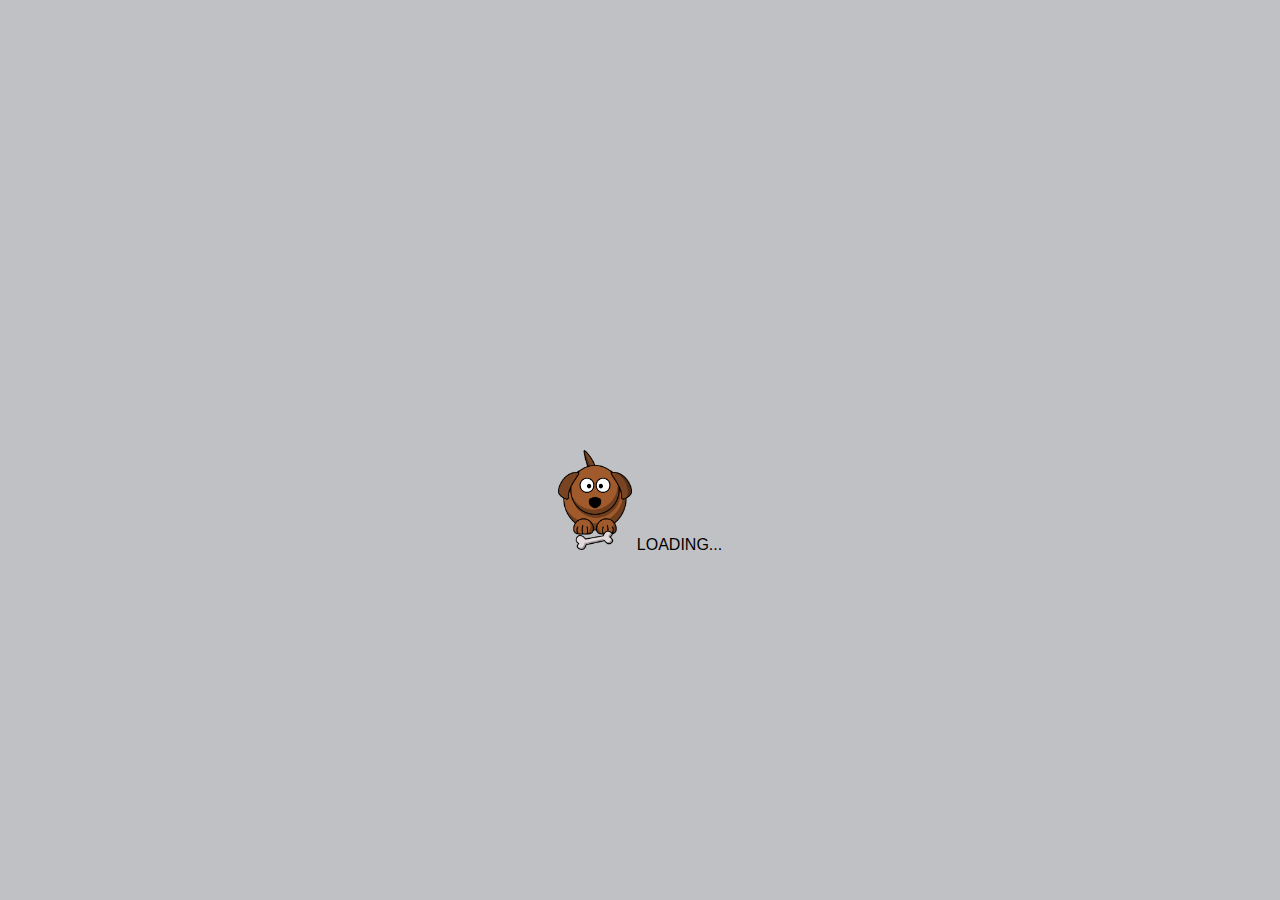
<file: portfolio.html>
<!DOCTYPE html>
<html lang="en">
    <head>
        <meta charset="UTF-8">
        <meta name="viewport" content="width=device-width, initial-scale=1.0">
        <meta http-equiv="X-UA-Compatible" content="ie=edge">
        <title>Maggie Reilly</title>
        <link rel="stylesheet"
            href="https://use.fontawesome.com/releases/v5.4.1/css/all.css"
            integrity="sha384-5sAR7xN1Nv6T6+dT2mhtzEpVJvfS3NScPQTrOxhwjIuvcA67KV2R5Jz6kr4abQsz"
            crossorigin="anonymous">
        <link rel="stylesheet" type="text/css" href="./style.css">
        <link rel="stylesheet" type="text/css" href="./css/Nav.css">
        <link rel="stylesheet" type="text/css" href="./css/AboutMe.css">
        <link rel="stylesheet" type="text/css" href="Home.css">
        <link rel="stylesheet" type="text/css" href="./css/techSkills.css">
        <link rel="stylesheet" type="text/css" href="./css/Projects.css">
        <link rel="stylesheet" type="text/css" href="./css/Contact.css">
        <link rel="stylesheet" type="text/css" href="./css/Modal.css">


    </head>
    <body>
       <div class='loader'><img id='dog-loading' src='images/dog1.png'> LOADING...</div>
        <div id="load" class="animate-bottom">
            <header class='home'>
                <h1>Maggie Reilly</h1>
                <span id="occupation">Web Developer</span>
                <i id='dog' class="fas fa-dog"></i>
            </header>

            <main>
                <section id="aboutMe">
                    <img id="image" src="images/lake1.gif">
                    <div class="about">
                        <h2>About the web developer</h2>
                        <p>Detail-oriented programmer with a varied IT
                            background including business
                            analysis and digital marketing, eager to bring
                            emerging software
                            development skills and diverse experience to an
                            agile, client-focused
                            team. Learn more about my <span
                                id="#modal-trigger"
                                class="live">background</span>.</p>
                    </div>
                </section>
                <div class="bg" id="techInventory">
                    <section class="skills">
                        <div>
                            <h3>Tech Skills</h3>

                            <div id="slider">
                                <div id="slider-frame">

                                    <div id="slider-prev"><i class="fas
                                            fa-arrow-circle-left"></i></div>
                                    <div id="slider-next"><i class="fas
                                            fa-arrow-circle-right"></i></div>
                                    <div id="slider-images">
                                        <div data-src="images/Csharp.png">C#</div>
                                        <div data-src="images/NET.png">.NET
                                            Framwork</div>
                                        <div data-src="images/HTML5.png">HTML</div>
                                        <div data-src="images/CSS3.png">CSS</div>
                                        <div data-src="images/vs.png">Visual
                                            Studio</div>
                                        <div data-src="images/mvc.png">Model
                                            View Controller</div>
                                        <div data-src="images/OOP.png">Object
                                            Oriented Programming</div>
                                        <div data-src="images/TDD.png">Test
                                            Driven Development</div>
                                        <div data-src="images/JS.jpg">JavaScript</div>
                                        <div data-src="images/AJAX.png">AJAX</div>
                                        <div data-src="images/API.png">API</div>
                                    </div>
                                </div>
                                <div id="slider-caption"> The caption.</div>
                            </div>
                        </div>
                    </section>

                    <section id="projects">
                        <h2>Projects</h2>
                        <div class="cards" id="projectCards">
                            <article id="card">
                                <h3>Personal Portfolio</h3>
                                <div class="gitLink">
                                    <a
                                        href="https://github.com/mreilly29/mreilly29.github.io">
                                        <img src="images/vpShelter.PNG">
                                        <div class="overlay">
                                            <div class="text">Click to see
                                                on
                                                GitHub</div>
                                        </div>
                                    </a>
                                </div>
                                <button>Show Details</button>

                                <p>Created a portfolio site that highlights
                                    Maggie's tech skills.</p>
                                <p> _____________________________</p>

                                <p class="expandSkills">SKILLS/TECH:</p>
                                <ul>
                                    <li>HTML / CSS</li>
                                    <li>JavaScript</li>
                                    <li>Flexbox / Grid</li>
                                    <li>Responsive</li>
                                    <li>Mobile-First Design</li>
                                </ul>
                            </article>
                            <article id="card">
                                <h3>Corgi Types Site</h3>
                                <div class="gitLink">
                                    <a
                                        href="https://github.com/mreilly29/ReviewsSiteApi">
                                        <img src="images/CorgiSite.PNG">
                                        <div class="overlay">
                                            <div class="text">Click to see
                                                on
                                                GitHub</div>
                                        </div>
                                    </a>
                                </div>

                                <button>Show Details</button>
                                <p> Review site about Corgis in costumes.
                                    Created using an ASP.NET Core web
                                    application.</p>
                                <p> _____________________________</p>

                                <p class="expandSkills">SKILLS/TECH:</p>
                                <ul>
                                    <li>C#</li>
                                    <li>MVC / APIs</li>
                                    <li>JavaScript</li>
                                    <li>AJAX / REST</li>
                                    <li>HTML / CSS</li>
                                    <li>Test Driven Design</li>
                                </ul>
                            </article>
                            <article id="card">
                                <h3>Home Improvement Tracker</h3>
                                <div class="gitLink">
                                    <a
                                        href="https://github.com/mreilly29/Home-Improvement-Project">
                                        <img src="images/bank.PNG">
                                        <div class="overlay">
                                            <div class="text">Click to see
                                                on
                                                GitHub</div>
                                        </div>
                                    </a>
                                </div>
                                <button>Show Details</button>
                                <p>Capstone group project. Built an ASP.NET
                                    Core
                                    web application to track and organize
                                    home
                                    improvement projects.</p>
                                <p> _____________________________</p>
                                <p class="expandSkills">SKILLS/TECH:</p>
                                <ul>
                                    <li>C#</li>
                                    <li>MVC / API</li>
                                    <li>JavaScript</li>
                                    <li>AJAX / REST</li>
                                    <li>HTML / CSS</li>
                                    <li>Agile Methodology</li>
                                    <li>Test Driven Design</li>

                                </ul>
                            </article>
                        </div>
                    </section>
                </div>


                <section id="contactMe">
                    <h3>Contact Info</h3>
                    <div>
                        <ul>
                            <li><a
                                    href="https://www.linkedin.com/in/maggie-reilly-6455ab126/"><i
                                        class="fab fa-linkedin"> LinkedIn</i></a></li>
                            <li><a href="https://github.com/mreilly29"><i
                                        class="fab fa-github"> GitHub</i></a></li>
                            <li><i class="far fa-envelope">
                                    mfreilly29@gmail.com</i></li>
                            <li><i class="fas fa-mobile-alt"> (440) 725-2756</i></li>
                        </ul>
                    </div>
                </section>
            </main>
            <nav>
                <a href="#">Home</a>
                <a href="#aboutMe">About Me</a>
                <a href="#techInventory">My Skills</a>
                <a href="#projects">Projects</a>
                <a href="#contactMe">Contact Me</a>
            </nav>

            <footer>
                <p>Copyright © 2018 Maggie Reilly</p>
            </footer>
            <div id="backdrop">
                <div id="modal">
                    <button class="text-button">Close</button>
                    <h4>My background</h4>

                    <div id="modal-content">
                        <p>
                            <i class="fas fa-briefcase"></i> Associate Web Software Engineer at Dealer Tire in Cleveland, OH. 
                            <span>(January 2020 - March 2020)</span>
                        </p>
                            <p>
                                    <i class="fas fa-briefcase"></i> Associate  Front-End Web Developer at Dealer Tire in Cleveland, OH. 
                                    <span>(January 2019 - Decemeber 2019)</span>
                                </p>
                        <p>
                            <i class="fas fa-briefcase"></i> Two consecutive
                            summer internships as a IT Business Analyst
                            Intern at Dealer Tire in Cleveland, OH. <span>(Summers
                                2016 - 2017)</span>
                        </p>
                        <p>
                            <i class="fas fa-briefcase"></i> John Carroll University's
                            Athletic Department Intern managing and
                            promoting the JCU student rewards app <span>(Fall '17 - Spring '18)</span>
                        </p>
                        <p>
                            <i class="fas fa-dog"></i> 3 years working at
                            Camp Bow Wow (dog daycare/boarding facility)
                            as a 'Camp Counselor' <span>(Dec. 2015 - Dec.
                                2018)</span>
                        </p>
                        <p>
                            <i class="fas fa-graduation-cap"></i> 2018 We
                            Can Code IT graduate with a certificate
                            of Software Development.
                        </p>
                        <p>
                            <i class="fas fa-graduation-cap"></i> 2018 John
                            Carroll University graduate with a BA in
                            Sport Administration with a minor in Business.
                        </p>


                    </div>
                    <section class="cubes">

                        <div class="cube-container">
                            <div id="photo-cube">

                                <img class="front"
                                    src="images/dealerTire.png"
                                    alt="">
                                <div class="back photo-desc">
                                    <div><i class="fas fa-briefcase"></i>
                                    </div>
                                    <h3>Web Developer</h3>
                                    <p>Associate Web Developer at Dealer
                                        Tire in Cleveland, OH. </p>
                                    <p>(January 2019 - Present)</p>
                                </div>
                                <img class="left"
                                    src="images/businessAnalyst.jpg" alt="">
                                <img class="right" src="images/tire.jpg"
                                    alt="">
                            </div>
                        </div>
                        <div class="cube-container">
                            <div id="photo-cube-two">

                                <img class="front"
                                    src="images/blueStreakNation.jpg"
                                    alt="">
                                <div class="back photo-desc">
                                    <div><i class="fas fa-briefcase"></i>
                                    </div>
                                    <h3>Blue Streak Nation App Intern</h3>
                                    <p>John Carroll University's
                                        Athletic Department Intern managing and
                                        promoting the JCU student rewards app</p>
                                    <p>(Fall '17 - Spring '18)</p>
                                </div>
                                <img class="left" src="images/JCU.jpg"
                                    alt="">
                                <img class="right"
                                    src="images/carrollCrazies.jpg" alt="">
                            </div>
                        </div>
                        <div class="cube-container">
                            <div id="photo-cube-three">

                                <img class="front" src="images/cbw1.jpg"
                                    alt="">
                                <div class="back photo-desc">
                                    <div><i class="fas fa-dog"></i></div>
                                    <h3>Camp Bow Wow</h3>
                                    <p>3 years working at Camp Bow Wow
                                        (dog
                                        daycare/boarding facility) as a
                                        'Camp
                                        Counselor'</p>
                                    <p>(Dec. 2015 - Dec. 2018)</p>
                                </div>
                                <img class="left" src="images/cbwDog.jpg"
                                    alt="">
                                <img class="right" src="images/cbw.jpg"
                                    alt="">
                            </div>
                        </div>
                    </section>
                    <div id="edu">
                        <p>
                            <i class="fas fa-graduation-cap"></i> 2018 We
                            Can
                            Code IT graduate with a certificate
                            of Software Development.
                        </p>
                        <p>
                            <i class="fas fa-graduation-cap"></i> 2018 John
                            Carroll University graduate with a BA in
                            Sport Administration and a minor in Business.
                        </p>
                    </div>

                </div>
            </div>
        </div>



        <script src="./script.js"></script>
    </body>
</html>
</file>
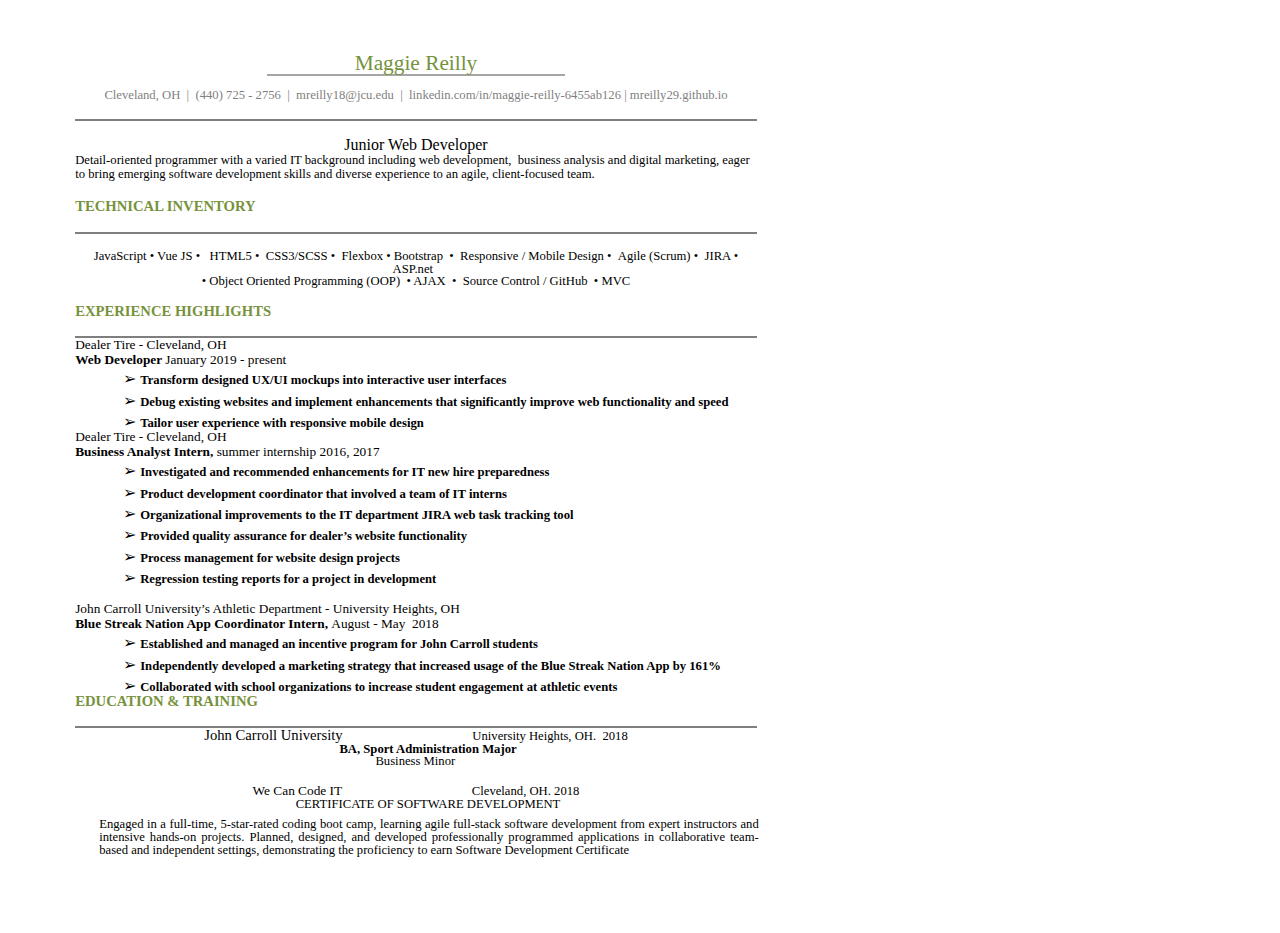
<file: images/Maggie_Reilly_Resume_2019.html>
<html><head><meta content="text/html; charset=UTF-8" http-equiv="content-type"><style type="text/css">@import url('https://themes.googleusercontent.com/fonts/css?kit=fpjTOVmNbO4Lz34iLyptLTi9jKYd1gJzj5O2gWsEpXol-nTHck7FFkZplK5meosG');ul.lst-kix_mgyfzqy3lor2-0{list-style-type:none}ul.lst-kix_mgyfzqy3lor2-1{list-style-type:none}ul.lst-kix_mgyfzqy3lor2-4{list-style-type:none}ul.lst-kix_mgyfzqy3lor2-5{list-style-type:none}ul.lst-kix_list_1-0{list-style-type:none}ul.lst-kix_mgyfzqy3lor2-2{list-style-type:none}ul.lst-kix_mgyfzqy3lor2-3{list-style-type:none}ul.lst-kix_l5cwxhukuf5a-0{list-style-type:none}ul.lst-kix_list_9-3{list-style-type:none}ul.lst-kix_list_9-4{list-style-type:none}ul.lst-kix_list_9-1{list-style-type:none}ul.lst-kix_list_9-2{list-style-type:none}ul.lst-kix_list_9-7{list-style-type:none}ul.lst-kix_list_9-8{list-style-type:none}ul.lst-kix_list_9-5{list-style-type:none}ul.lst-kix_list_9-6{list-style-type:none}ul.lst-kix_list_1-3{list-style-type:none}ul.lst-kix_list_1-4{list-style-type:none}ul.lst-kix_list_1-1{list-style-type:none}ul.lst-kix_list_1-2{list-style-type:none}ul.lst-kix_list_1-7{list-style-type:none}ul.lst-kix_list_9-0{list-style-type:none}ul.lst-kix_list_1-8{list-style-type:none}ul.lst-kix_list_1-5{list-style-type:none}ul.lst-kix_list_1-6{list-style-type:none}ul.lst-kix_mgyfzqy3lor2-8{list-style-type:none}ul.lst-kix_mgyfzqy3lor2-6{list-style-type:none}ul.lst-kix_mgyfzqy3lor2-7{list-style-type:none}ol.lst-kix_list_10-4.start{counter-reset:lst-ctn-kix_list_10-4 0}.lst-kix_list_5-0>li:before{content:"\002713  "}ul.lst-kix_ll2n3rq6mio2-0{list-style-type:none}ul.lst-kix_ll2n3rq6mio2-1{list-style-type:none}.lst-kix_list_5-3>li:before{content:"\0025cf  "}.lst-kix_list_5-2>li:before{content:"\0025aa  "}.lst-kix_list_5-1>li:before{content:"o  "}.lst-kix_list_5-7>li:before{content:"o  "}ul.lst-kix_list_8-4{list-style-type:none}ul.lst-kix_list_8-5{list-style-type:none}.lst-kix_list_5-6>li:before{content:"\0025cf  "}.lst-kix_list_5-8>li:before{content:"\0025aa  "}ul.lst-kix_list_8-2{list-style-type:none}ul.lst-kix_list_8-3{list-style-type:none}ul.lst-kix_list_8-8{list-style-type:none}ul.lst-kix_list_8-6{list-style-type:none}ul.lst-kix_list_8-7{list-style-type:none}.lst-kix_list_5-4>li:before{content:"o  "}.lst-kix_list_5-5>li:before{content:"\0025aa  "}ul.lst-kix_list_8-0{list-style-type:none}ul.lst-kix_list_8-1{list-style-type:none}.lst-kix_list_10-3>li{counter-increment:lst-ctn-kix_list_10-3}.lst-kix_c3lh5kvsw6ah-8>li:before{content:"\0025a0  "}.lst-kix_list_6-1>li:before{content:"o  "}.lst-kix_list_6-3>li:before{content:"\0025cf  "}.lst-kix_c3lh5kvsw6ah-7>li:before{content:"\0025cb  "}.lst-kix_list_6-0>li:before{content:"\002192  "}.lst-kix_list_6-4>li:before{content:"o  "}.lst-kix_c3lh5kvsw6ah-4>li:before{content:"\0025cb  "}.lst-kix_c3lh5kvsw6ah-5>li:before{content:"\0025a0  "}.lst-kix_c3lh5kvsw6ah-6>li:before{content:"\0025cf  "}.lst-kix_list_6-2>li:before{content:"\0025aa  "}.lst-kix_c3lh5kvsw6ah-0>li:before{content:"\0025aa  "}.lst-kix_c3lh5kvsw6ah-1>li:before{content:"\0025cb  "}.lst-kix_c3lh5kvsw6ah-3>li:before{content:"\0025cf  "}.lst-kix_list_6-8>li:before{content:"\0025aa  "}ul.lst-kix_ll2n3rq6mio2-4{list-style-type:none}ul.lst-kix_ll2n3rq6mio2-5{list-style-type:none}ul.lst-kix_ll2n3rq6mio2-2{list-style-type:none}.lst-kix_list_6-5>li:before{content:"\0025aa  "}.lst-kix_list_6-7>li:before{content:"o  "}ul.lst-kix_ll2n3rq6mio2-3{list-style-type:none}ul.lst-kix_ll2n3rq6mio2-8{list-style-type:none}.lst-kix_c3lh5kvsw6ah-2>li:before{content:"\0025a0  "}ul.lst-kix_ll2n3rq6mio2-6{list-style-type:none}.lst-kix_list_6-6>li:before{content:"\0025cf  "}ul.lst-kix_ll2n3rq6mio2-7{list-style-type:none}.lst-kix_mgyfzqy3lor2-3>li:before{content:"\0025cf  "}ol.lst-kix_list_10-6.start{counter-reset:lst-ctn-kix_list_10-6 0}.lst-kix_list_2-7>li:before{content:"\0025aa  "}.lst-kix_cjtz97d7cfbw-0>li:before{content:"\0025aa  "}.lst-kix_cjtz97d7cfbw-2>li:before{content:"\0025aa  "}.lst-kix_list_7-4>li:before{content:"o  "}.lst-kix_list_7-6>li:before{content:"\0025cf  "}.lst-kix_mgyfzqy3lor2-1>li:before{content:"\0025cb  "}.lst-kix_mgyfzqy3lor2-5>li:before{content:"\0025a0  "}.lst-kix_list_2-5>li:before{content:"\0025cf  "}.lst-kix_mgyfzqy3lor2-7>li:before{content:"\0025cb  "}.lst-kix_list_7-2>li:before{content:"\0025aa  "}ol.lst-kix_list_10-3.start{counter-reset:lst-ctn-kix_list_10-3 0}ul.lst-kix_c3lh5kvsw6ah-3{list-style-type:none}ul.lst-kix_c3lh5kvsw6ah-2{list-style-type:none}ul.lst-kix_list_3-7{list-style-type:none}ul.lst-kix_c3lh5kvsw6ah-1{list-style-type:none}.lst-kix_cjtz97d7cfbw-8>li:before{content:"\0025aa  "}ul.lst-kix_list_3-8{list-style-type:none}ul.lst-kix_c3lh5kvsw6ah-0{list-style-type:none}.lst-kix_list_10-1>li:before{content:"" counter(lst-ctn-kix_list_10-1,lower-latin) ". "}ul.lst-kix_list_3-1{list-style-type:none}ul.lst-kix_list_3-2{list-style-type:none}.lst-kix_qhqhs6qukqw3-0>li:before{content:"\0025aa  "}.lst-kix_cjtz97d7cfbw-4>li:before{content:"o  "}.lst-kix_cjtz97d7cfbw-6>li:before{content:"\0025cf  "}.lst-kix_list_7-8>li:before{content:"\0025aa  "}ul.lst-kix_list_3-0{list-style-type:none}ul.lst-kix_c3lh5kvsw6ah-8{list-style-type:none}ul.lst-kix_list_3-5{list-style-type:none}ul.lst-kix_c3lh5kvsw6ah-7{list-style-type:none}ul.lst-kix_list_3-6{list-style-type:none}ul.lst-kix_c3lh5kvsw6ah-6{list-style-type:none}ul.lst-kix_list_3-3{list-style-type:none}ul.lst-kix_c3lh5kvsw6ah-5{list-style-type:none}ul.lst-kix_list_3-4{list-style-type:none}ul.lst-kix_c3lh5kvsw6ah-4{list-style-type:none}.lst-kix_list_10-7>li:before{content:"" counter(lst-ctn-kix_list_10-7,lower-latin) ". "}.lst-kix_psyoy7nh5yfw-3>li:before{content:"\0025cf  "}.lst-kix_list_10-5>li:before{content:"" counter(lst-ctn-kix_list_10-5,lower-roman) ". "}.lst-kix_psyoy7nh5yfw-1>li:before{content:"\0025cb  "}.lst-kix_psyoy7nh5yfw-5>li:before{content:"\0025a0  "}.lst-kix_list_10-3>li:before{content:"" counter(lst-ctn-kix_list_10-3,decimal) ". "}.lst-kix_list_4-1>li:before{content:"o  "}.lst-kix_list_9-2>li:before{content:"\0025aa  "}.lst-kix_list_4-3>li:before{content:"\0025cf  "}.lst-kix_list_4-5>li:before{content:"\0025aa  "}.lst-kix_list_10-5>li{counter-increment:lst-ctn-kix_list_10-5}.lst-kix_list_9-0>li:before{content:"\0027a2  "}ul.lst-kix_cjtz97d7cfbw-2{list-style-type:none}ul.lst-kix_cjtz97d7cfbw-1{list-style-type:none}.lst-kix_ll2n3rq6mio2-1>li:before{content:"\0025cb  "}ul.lst-kix_cjtz97d7cfbw-0{list-style-type:none}.lst-kix_l5cwxhukuf5a-4>li:before{content:"\0025cb  "}.lst-kix_l5cwxhukuf5a-8>li:before{content:"\0025a0  "}ol.lst-kix_list_10-7{list-style-type:none}.lst-kix_list_9-6>li:before{content:"\0025cf  "}ol.lst-kix_list_10-8{list-style-type:none}ul.lst-kix_cjtz97d7cfbw-8{list-style-type:none}.lst-kix_ll2n3rq6mio2-3>li:before{content:"\0025cf  "}.lst-kix_ll2n3rq6mio2-5>li:before{content:"\0025a0  "}ul.lst-kix_cjtz97d7cfbw-7{list-style-type:none}ol.lst-kix_list_10-3{list-style-type:none}.lst-kix_list_9-4>li:before{content:"o  "}ul.lst-kix_cjtz97d7cfbw-6{list-style-type:none}ol.lst-kix_list_10-4{list-style-type:none}ul.lst-kix_cjtz97d7cfbw-5{list-style-type:none}ol.lst-kix_list_10-5{list-style-type:none}ul.lst-kix_cjtz97d7cfbw-4{list-style-type:none}ol.lst-kix_list_10-6{list-style-type:none}.lst-kix_l5cwxhukuf5a-6>li:before{content:"\0025cf  "}ul.lst-kix_cjtz97d7cfbw-3{list-style-type:none}ol.lst-kix_list_10-0{list-style-type:none}ol.lst-kix_list_10-1{list-style-type:none}ul.lst-kix_list_2-8{list-style-type:none}ol.lst-kix_list_10-2{list-style-type:none}.lst-kix_l5cwxhukuf5a-0>li:before{content:"\0025aa  "}ul.lst-kix_list_2-2{list-style-type:none}ul.lst-kix_list_2-3{list-style-type:none}ul.lst-kix_list_2-0{list-style-type:none}.lst-kix_psyoy7nh5yfw-7>li:before{content:"\0025cb  "}ul.lst-kix_list_2-1{list-style-type:none}.lst-kix_list_9-8>li:before{content:"\0025aa  "}ul.lst-kix_list_2-6{list-style-type:none}.lst-kix_list_1-1>li:before{content:"o  "}ul.lst-kix_list_2-7{list-style-type:none}ul.lst-kix_list_2-4{list-style-type:none}ul.lst-kix_list_2-5{list-style-type:none}.lst-kix_l5cwxhukuf5a-2>li:before{content:"\0025a0  "}.lst-kix_list_1-3>li:before{content:"\0025cf  "}.lst-kix_qhqhs6qukqw3-4>li:before{content:"o  "}.lst-kix_list_10-4>li{counter-increment:lst-ctn-kix_list_10-4}ol.lst-kix_list_10-5.start{counter-reset:lst-ctn-kix_list_10-5 0}.lst-kix_list_1-7>li:before{content:"o  "}.lst-kix_list_1-5>li:before{content:"\0025aa  "}.lst-kix_qhqhs6qukqw3-2>li:before{content:"\0025aa  "}.lst-kix_list_2-1>li:before{content:"\0025cf  "}.lst-kix_list_2-3>li:before{content:"\0025aa  "}.lst-kix_qhqhs6qukqw3-8>li:before{content:"\0025aa  "}.lst-kix_qhqhs6qukqw3-6>li:before{content:"\0025cf  "}ul.lst-kix_psyoy7nh5yfw-1{list-style-type:none}.lst-kix_vb8bqo3pyohc-1>li:before{content:"\0025cb  "}ul.lst-kix_psyoy7nh5yfw-2{list-style-type:none}.lst-kix_vb8bqo3pyohc-0>li:before{content:"\0025aa  "}ul.lst-kix_psyoy7nh5yfw-0{list-style-type:none}ul.lst-kix_psyoy7nh5yfw-5{list-style-type:none}ul.lst-kix_psyoy7nh5yfw-6{list-style-type:none}ul.lst-kix_psyoy7nh5yfw-3{list-style-type:none}ul.lst-kix_psyoy7nh5yfw-4{list-style-type:none}.lst-kix_vb8bqo3pyohc-3>li:before{content:"\0025cf  "}.lst-kix_list_3-0>li:before{content:"\0025b6  "}ul.lst-kix_psyoy7nh5yfw-7{list-style-type:none}ul.lst-kix_psyoy7nh5yfw-8{list-style-type:none}.lst-kix_vb8bqo3pyohc-2>li:before{content:"\0025a0  "}ul.lst-kix_list_5-7{list-style-type:none}ul.lst-kix_list_5-8{list-style-type:none}.lst-kix_list_3-1>li:before{content:"o  "}.lst-kix_list_3-2>li:before{content:"\0025aa  "}ul.lst-kix_list_5-5{list-style-type:none}ul.lst-kix_qhqhs6qukqw3-0{list-style-type:none}ul.lst-kix_list_5-6{list-style-type:none}ul.lst-kix_qhqhs6qukqw3-1{list-style-type:none}.lst-kix_list_8-1>li:before{content:"o  "}.lst-kix_list_8-2>li:before{content:"\0025aa  "}.lst-kix_list_3-5>li:before{content:"\0025aa  "}ul.lst-kix_qhqhs6qukqw3-6{list-style-type:none}ul.lst-kix_list_5-0{list-style-type:none}ul.lst-kix_qhqhs6qukqw3-7{list-style-type:none}.lst-kix_list_10-0>li{counter-increment:lst-ctn-kix_list_10-0}.lst-kix_list_3-4>li:before{content:"o  "}ul.lst-kix_qhqhs6qukqw3-8{list-style-type:none}ul.lst-kix_list_5-3{list-style-type:none}.lst-kix_list_3-3>li:before{content:"\0025cf  "}ul.lst-kix_qhqhs6qukqw3-2{list-style-type:none}ul.lst-kix_list_5-4{list-style-type:none}ul.lst-kix_qhqhs6qukqw3-3{list-style-type:none}ul.lst-kix_list_5-1{list-style-type:none}.lst-kix_list_8-0>li:before{content:"\0025cf  "}ul.lst-kix_qhqhs6qukqw3-4{list-style-type:none}ul.lst-kix_list_5-2{list-style-type:none}ul.lst-kix_qhqhs6qukqw3-5{list-style-type:none}.lst-kix_list_8-7>li:before{content:"o  "}.lst-kix_list_3-8>li:before{content:"\0025aa  "}.lst-kix_list_8-5>li:before{content:"\0025aa  "}ol.lst-kix_list_10-7.start{counter-reset:lst-ctn-kix_list_10-7 0}.lst-kix_list_8-6>li:before{content:"\0025cf  "}.lst-kix_list_8-3>li:before{content:"\0025cf  "}.lst-kix_list_3-6>li:before{content:"\0025cf  "}.lst-kix_list_3-7>li:before{content:"o  "}.lst-kix_list_8-4>li:before{content:"o  "}.lst-kix_list_10-2>li{counter-increment:lst-ctn-kix_list_10-2}.lst-kix_ll2n3rq6mio2-7>li:before{content:"\0025cb  "}.lst-kix_vb8bqo3pyohc-5>li:before{content:"\0025a0  "}.lst-kix_vb8bqo3pyohc-7>li:before{content:"\0025cb  "}.lst-kix_ll2n3rq6mio2-6>li:before{content:"\0025cf  "}.lst-kix_vb8bqo3pyohc-4>li:before{content:"\0025cb  "}.lst-kix_vb8bqo3pyohc-8>li:before{content:"\0025a0  "}.lst-kix_list_8-8>li:before{content:"\0025aa  "}.lst-kix_ll2n3rq6mio2-8>li:before{content:"\0025a0  "}.lst-kix_vb8bqo3pyohc-6>li:before{content:"\0025cf  "}ul.lst-kix_vb8bqo3pyohc-0{list-style-type:none}ul.lst-kix_vb8bqo3pyohc-1{list-style-type:none}ul.lst-kix_vb8bqo3pyohc-2{list-style-type:none}ul.lst-kix_vb8bqo3pyohc-3{list-style-type:none}ol.lst-kix_list_10-1.start{counter-reset:lst-ctn-kix_list_10-1 0}ul.lst-kix_vb8bqo3pyohc-4{list-style-type:none}ul.lst-kix_vb8bqo3pyohc-5{list-style-type:none}ul.lst-kix_vb8bqo3pyohc-6{list-style-type:none}.lst-kix_list_4-8>li:before{content:"\0025aa  "}ul.lst-kix_vb8bqo3pyohc-7{list-style-type:none}ul.lst-kix_vb8bqo3pyohc-8{list-style-type:none}.lst-kix_list_4-7>li:before{content:"o  "}ul.lst-kix_list_4-8{list-style-type:none}ul.lst-kix_list_4-6{list-style-type:none}ul.lst-kix_list_4-7{list-style-type:none}ul.lst-kix_list_4-0{list-style-type:none}ul.lst-kix_list_4-1{list-style-type:none}ol.lst-kix_list_10-8.start{counter-reset:lst-ctn-kix_list_10-8 0}ul.lst-kix_list_4-4{list-style-type:none}ul.lst-kix_list_4-5{list-style-type:none}ul.lst-kix_list_4-2{list-style-type:none}ul.lst-kix_list_4-3{list-style-type:none}.lst-kix_1kzxt5uadkkv-0>li:before{content:"\0025aa  "}.lst-kix_1kzxt5uadkkv-2>li:before{content:"\0025aa  "}.lst-kix_1kzxt5uadkkv-3>li:before{content:"\0025cf  "}ol.lst-kix_list_10-2.start{counter-reset:lst-ctn-kix_list_10-2 0}.lst-kix_1kzxt5uadkkv-1>li:before{content:"o  "}.lst-kix_1kzxt5uadkkv-8>li:before{content:"\0025aa  "}.lst-kix_1kzxt5uadkkv-7>li:before{content:"o  "}.lst-kix_list_7-0>li:before{content:"\0025cf  "}.lst-kix_1kzxt5uadkkv-4>li:before{content:"o  "}.lst-kix_1kzxt5uadkkv-6>li:before{content:"\0025cf  "}.lst-kix_1kzxt5uadkkv-5>li:before{content:"\0025aa  "}.lst-kix_cjtz97d7cfbw-1>li:before{content:"o  "}.lst-kix_list_2-6>li:before{content:"o  "}.lst-kix_cjtz97d7cfbw-3>li:before{content:"\0025cf  "}.lst-kix_list_2-4>li:before{content:"\0025ab  "}.lst-kix_list_2-8>li:before{content:"\0025ab  "}.lst-kix_mgyfzqy3lor2-2>li:before{content:"\0025a0  "}.lst-kix_list_7-1>li:before{content:"o  "}.lst-kix_list_7-5>li:before{content:"\0025aa  "}.lst-kix_mgyfzqy3lor2-6>li:before{content:"\0025cf  "}.lst-kix_mgyfzqy3lor2-8>li:before{content:"\0025a0  "}.lst-kix_mgyfzqy3lor2-0>li:before{content:"\0025aa  "}.lst-kix_list_7-3>li:before{content:"\0025cf  "}ul.lst-kix_list_7-5{list-style-type:none}ul.lst-kix_1kzxt5uadkkv-1{list-style-type:none}.lst-kix_list_10-0>li:before{content:"" counter(lst-ctn-kix_list_10-0,decimal) ". "}ul.lst-kix_list_7-6{list-style-type:none}ul.lst-kix_1kzxt5uadkkv-0{list-style-type:none}ul.lst-kix_list_7-3{list-style-type:none}ul.lst-kix_list_7-4{list-style-type:none}.lst-kix_cjtz97d7cfbw-7>li:before{content:"o  "}ul.lst-kix_list_7-7{list-style-type:none}ul.lst-kix_list_7-8{list-style-type:none}.lst-kix_cjtz97d7cfbw-5>li:before{content:"\0025aa  "}ul.lst-kix_1kzxt5uadkkv-8{list-style-type:none}ul.lst-kix_1kzxt5uadkkv-7{list-style-type:none}.lst-kix_list_10-6>li{counter-increment:lst-ctn-kix_list_10-6}ul.lst-kix_1kzxt5uadkkv-6{list-style-type:none}ul.lst-kix_list_7-1{list-style-type:none}ul.lst-kix_1kzxt5uadkkv-5{list-style-type:none}ul.lst-kix_list_7-2{list-style-type:none}ul.lst-kix_1kzxt5uadkkv-4{list-style-type:none}ul.lst-kix_1kzxt5uadkkv-3{list-style-type:none}.lst-kix_mgyfzqy3lor2-4>li:before{content:"\0025cb  "}ul.lst-kix_list_7-0{list-style-type:none}.lst-kix_list_7-7>li:before{content:"o  "}ul.lst-kix_1kzxt5uadkkv-2{list-style-type:none}ol.lst-kix_list_10-0.start{counter-reset:lst-ctn-kix_list_10-0 0}.lst-kix_list_10-4>li:before{content:"" counter(lst-ctn-kix_list_10-4,lower-latin) ". "}.lst-kix_list_10-8>li:before{content:"" counter(lst-ctn-kix_list_10-8,lower-roman) ". "}.lst-kix_psyoy7nh5yfw-0>li:before{content:"\0025aa  "}.lst-kix_psyoy7nh5yfw-4>li:before{content:"\0025cb  "}.lst-kix_list_4-0>li:before{content:"\0025cf  "}.lst-kix_list_10-2>li:before{content:"" counter(lst-ctn-kix_list_10-2,lower-roman) ". "}.lst-kix_psyoy7nh5yfw-2>li:before{content:"\0025a0  "}.lst-kix_list_4-4>li:before{content:"o  "}.lst-kix_list_4-2>li:before{content:"\0025aa  "}.lst-kix_list_4-6>li:before{content:"\0025cf  "}.lst-kix_list_9-3>li:before{content:"\0025cf  "}.lst-kix_list_10-8>li{counter-increment:lst-ctn-kix_list_10-8}.lst-kix_list_10-6>li:before{content:"" counter(lst-ctn-kix_list_10-6,decimal) ". "}.lst-kix_list_9-1>li:before{content:"o  "}.lst-kix_ll2n3rq6mio2-0>li:before{content:"\0027a2  "}.lst-kix_l5cwxhukuf5a-3>li:before{content:"\0025cf  "}.lst-kix_l5cwxhukuf5a-5>li:before{content:"\0025a0  "}.lst-kix_ll2n3rq6mio2-2>li:before{content:"\0025a0  "}.lst-kix_list_9-7>li:before{content:"o  "}.lst-kix_l5cwxhukuf5a-7>li:before{content:"\0025cb  "}.lst-kix_list_9-5>li:before{content:"\0025aa  "}.lst-kix_ll2n3rq6mio2-4>li:before{content:"\0025cb  "}ul.lst-kix_list_6-6{list-style-type:none}ul.lst-kix_list_6-7{list-style-type:none}ul.lst-kix_list_6-4{list-style-type:none}ul.lst-kix_list_6-5{list-style-type:none}ul.lst-kix_list_6-8{list-style-type:none}.lst-kix_psyoy7nh5yfw-8>li:before{content:"\0025a0  "}.lst-kix_list_1-0>li:before{content:"\0025b6  "}.lst-kix_l5cwxhukuf5a-1>li:before{content:"\0025cb  "}ul.lst-kix_list_6-2{list-style-type:none}ul.lst-kix_list_6-3{list-style-type:none}.lst-kix_list_1-2>li:before{content:"\0025aa  "}ul.lst-kix_list_6-0{list-style-type:none}.lst-kix_psyoy7nh5yfw-6>li:before{content:"\0025cf  "}ul.lst-kix_list_6-1{list-style-type:none}.lst-kix_list_1-4>li:before{content:"o  "}.lst-kix_qhqhs6qukqw3-5>li:before{content:"\0025aa  "}.lst-kix_list_10-1>li{counter-increment:lst-ctn-kix_list_10-1}.lst-kix_qhqhs6qukqw3-1>li:before{content:"o  "}.lst-kix_list_1-6>li:before{content:"\0025cf  "}.lst-kix_qhqhs6qukqw3-3>li:before{content:"\0025cf  "}.lst-kix_list_10-7>li{counter-increment:lst-ctn-kix_list_10-7}ul.lst-kix_l5cwxhukuf5a-1{list-style-type:none}ul.lst-kix_l5cwxhukuf5a-2{list-style-type:none}ul.lst-kix_l5cwxhukuf5a-3{list-style-type:none}ul.lst-kix_l5cwxhukuf5a-4{list-style-type:none}ul.lst-kix_l5cwxhukuf5a-5{list-style-type:none}.lst-kix_list_2-0>li:before{content:"  "}ul.lst-kix_l5cwxhukuf5a-6{list-style-type:none}ul.lst-kix_l5cwxhukuf5a-7{list-style-type:none}ul.lst-kix_l5cwxhukuf5a-8{list-style-type:none}.lst-kix_list_1-8>li:before{content:"\0025aa  "}.lst-kix_list_2-2>li:before{content:"o  "}.lst-kix_qhqhs6qukqw3-7>li:before{content:"o  "}ol{margin:0;padding:0}table td,table th{padding:0}.c35{margin-left:144pt;padding-top:0pt;border-bottom-color:#a6a6a6;border-bottom-width:1.5pt;padding-bottom:1pt;line-height:1.0;border-bottom-style:solid;text-align:center;margin-right:144pt}.c14{padding-top:0pt;border-bottom-color:#7f7f7f;border-bottom-width:1.5pt;padding-bottom:1pt;line-height:1.0;border-bottom-style:solid;text-align:left;height:12pt}.c3{padding-top:0pt;padding-bottom:0pt;line-height:1.15;orphans:2;widows:2;text-align:left;height:12pt}.c7{color:#000000;font-weight:400;text-decoration:none;vertical-align:baseline;font-size:3pt;font-family:"Calibri";font-style:normal}.c16{color:#000000;font-weight:400;text-decoration:none;vertical-align:baseline;font-size:9pt;font-family:"Cambria";font-style:normal}.c4{color:#000000;font-weight:400;text-decoration:none;vertical-align:baseline;font-size:9.5pt;font-family:"Calibri";font-style:normal}.c8{color:#000000;font-weight:700;text-decoration:none;vertical-align:baseline;font-size:9pt;font-family:"Calibri";font-style:normal}.c12{color:#000000;font-weight:400;text-decoration:none;vertical-align:baseline;font-size:7pt;font-family:"Calibri";font-style:normal}.c13{color:#000000;font-weight:400;text-decoration:none;vertical-align:baseline;font-size:12pt;font-family:"Times New Roman";font-style:normal}.c22{color:#76923c;font-weight:700;text-decoration:none;vertical-align:baseline;font-size:11pt;font-family:"Calibri";font-style:normal}.c6{color:#000000;font-weight:400;text-decoration:none;vertical-align:baseline;font-size:9.5pt;font-family:"Cambria";font-style:normal}.c5{margin-left:36pt;padding-top:4pt;padding-left:0pt;padding-bottom:0pt;line-height:1.0;text-align:justify}.c15{margin-left:18pt;padding-top:6pt;padding-bottom:0pt;line-height:1.0;text-align:justify;margin-right:-1.5pt}.c10{margin-left:18pt;padding-top:0pt;padding-bottom:0pt;line-height:1.0;text-align:justify}.c20{padding-top:0pt;padding-bottom:0pt;line-height:1.0;text-align:justify;height:12pt}.c27{padding-top:6pt;padding-bottom:0pt;line-height:1.0;text-align:justify;height:12pt}.c33{font-size:16pt;font-family:"Calibri";color:#76923c;font-weight:400}.c28{padding-top:0pt;padding-bottom:0pt;line-height:1.0;text-align:center}.c25{padding-top:0pt;padding-bottom:0pt;line-height:1.15;text-align:left}.c18{color:#000000;text-decoration:none;vertical-align:baseline;font-style:normal}.c1{padding-top:1pt;padding-bottom:0pt;line-height:1.0;text-align:left}.c26{padding-top:0pt;padding-bottom:0pt;line-height:1.0;text-align:justify}.c2{padding-top:0pt;padding-bottom:0pt;line-height:1.0;text-align:left}.c0{font-size:9.5pt;font-family:"Calibri";font-weight:700}.c11{font-size:10pt;font-family:"Calibri";font-weight:400}.c23{font-size:12pt;font-family:"Cambria";font-weight:400}.c17{font-size:10pt;font-family:"Calibri";font-weight:700}.c29{font-weight:400;font-size:5pt;font-family:"Cambria"}.c31{font-weight:700;font-size:2pt;font-family:"Calibri"}.c30{font-size:11pt;font-family:"Calibri";font-weight:400}.c9{font-size:9.5pt;font-family:"Calibri";font-weight:400}.c37{text-decoration:none;vertical-align:baseline;font-style:normal}.c24{padding:0;margin:0}.c34{orphans:2;widows:2}.c32{max-width:511.2pt;padding:21.6pt 50.4pt 21.6pt 50.4pt}.c19{background-color:#ffffff}.c36{height:12pt}.c21{color:#7f7f7f}.title{padding-top:0pt;color:#000000;font-weight:700;font-size:14pt;padding-bottom:0pt;font-family:"Times New Roman";line-height:1.0;text-align:center}.subtitle{padding-top:18pt;color:#666666;font-size:24pt;padding-bottom:4pt;font-family:"Georgia";line-height:1.0;page-break-after:avoid;font-style:italic;text-align:left}li{color:#000000;font-size:12pt;font-family:"Times New Roman"}p{margin:0;color:#000000;font-size:12pt;font-family:"Times New Roman"}h1{padding-top:0pt;color:#000000;font-weight:700;font-size:13pt;padding-bottom:0pt;font-family:"Times New Roman";line-height:1.0;page-break-after:avoid;font-style:italic;text-align:center}h2{padding-top:18pt;color:#000000;font-weight:700;font-size:18pt;padding-bottom:4pt;font-family:"Times New Roman";line-height:1.0;page-break-after:avoid;text-align:left}h3{padding-top:14pt;color:#000000;font-weight:700;font-size:14pt;padding-bottom:4pt;font-family:"Times New Roman";line-height:1.0;page-break-after:avoid;text-align:left}h4{padding-top:12pt;color:#000000;font-weight:700;font-size:12pt;padding-bottom:2pt;font-family:"Times New Roman";line-height:1.0;page-break-after:avoid;text-align:left}h5{padding-top:11pt;color:#000000;font-weight:700;font-size:11pt;padding-bottom:2pt;font-family:"Times New Roman";line-height:1.0;page-break-after:avoid;text-align:left}h6{padding-top:10pt;color:#000000;font-weight:700;font-size:10pt;padding-bottom:2pt;font-family:"Times New Roman";line-height:1.0;page-break-after:avoid;text-align:left}</style></head><body class="c19 c32"><div><p class="c2 c36"><span class="c13"></span></p></div><p class="c35 title" id="h.gjdgxs"><span class="c33">Maggie Reilly</span></p><p class="c28"><span class="c9 c21"><br>Cleveland, OH &nbsp;| &nbsp;(440) 725 - 2756 &nbsp;| &nbsp;mreilly18@jcu.edu &nbsp;| &nbsp;linkedin.com/in/maggie-reilly-6455ab126 | mreilly29.github.io</span></p><p class="c14"><span class="c7"><br></span></p><p class="c28 title" id="h.wkev3zpg2lip"><span class="c23"><br>Junior Web Developer</span><span class="c29"><br></span></p><p class="c25 c34"><span class="c6">Detail-oriented programmer with a varied IT background including web development, &nbsp;business analysis and digital marketing, eager to bring emerging software development skills and diverse experience to an agile, client-focused team.</span></p><p class="c3"><span class="c16"></span></p><p class="c25 c34"><span class="c22">TECHNICAL INVENTORY</span></p><p class="c14"><span class="c7"></span></p><p class="c2 c36"><span class="c12"></span></p><p class="c25 title"><span class="c9">JavaScript &bull; Vue JS &bull; &nbsp; HTML5 &bull; &nbsp;CSS3/SCSS &bull; &nbsp;Flexbox &bull; Bootstrap &nbsp;&bull; &nbsp;Responsive / Mobile Design &bull; &nbsp;Agile (Scrum) &bull; &nbsp;JIRA &bull; ASP.net &nbsp; <br>&bull; Object Oriented Programming (OOP) &nbsp;&bull; AJAX &nbsp;&bull; &nbsp;Source Control / GitHub &nbsp;&bull; MVC</span></p><p class="c2 c36"><span class="c13"></span></p><p class="c2"><span class="c22">EXPERIENCE HIGHLIGHTS</span></p><p class="c14"><span class="c7"></span></p><p class="c2"><span class="c18 c11">Dealer Tire - Cleveland, OH</span></p><p class="c1"><span class="c17">Web Developer </span><span class="c18 c11">January 2019 - present</span></p><ul class="c24 lst-kix_list_9-0 start"><li class="c5"><span class="c0 c19">Transform designed UX/UI mockups into interactive user interfaces</span></li><li class="c5"><span class="c0">Debug existing websites and implement enhancements that significantly improve web functionality and speed</span></li><li class="c5"><span class="c0 c19">Tailor user experience with responsive mobile design<br></span></li></ul><p class="c2"><span class="c18 c11">Dealer Tire - Cleveland, OH</span></p><p class="c1"><span class="c17">Business Analyst Intern, </span><span class="c18 c11">summer internship 2016, 2017</span></p><ul class="c24 lst-kix_list_9-0"><li class="c5"><span class="c18 c0">Investigated and recommended enhancements for IT new hire preparedness</span></li><li class="c5"><span class="c18 c0">Product development coordinator that involved a team of IT interns</span></li><li class="c5"><span class="c0">Organizational improvements to the IT department JIRA web task tracking tool</span></li><li class="c5"><span class="c0">Provided quality assurance for dealer&rsquo;s website functionality</span></li><li class="c5"><span class="c0 c18">Process management for website design projects</span></li><li class="c5"><span class="c0">Regression testing reports for a project in development </span></li></ul><p class="c2 c36"><span class="c4"></span></p><p class="c2"><span class="c18 c11">John Carroll University&rsquo;s Athletic Department - University Heights, OH</span></p><p class="c1"><span class="c17">Blue Streak Nation App Coordinator Intern, </span><span class="c18 c11">August - May &nbsp;2018</span></p><ul class="c24 lst-kix_list_9-0"><li class="c5"><span class="c18 c0">Established and managed an incentive program for John Carroll students</span></li><li class="c5"><span class="c18 c0">Independently developed a marketing strategy that increased usage of the Blue Streak Nation App by 161%</span></li><li class="c5"><span class="c0">Collaborated with school organizations to increase student engagement at athletic events<br></span></li></ul><p class="c2"><span class="c22">EDUCATION &amp; TRAINING</span></p><p class="c14"><span class="c7"></span></p><p class="c26 title"><span class="c30">John Carroll University</span><span class="c4">&nbsp;&nbsp;&nbsp;&nbsp;&nbsp;&nbsp;&nbsp;&nbsp;&nbsp;&nbsp;&nbsp;&nbsp;&nbsp;&nbsp;&nbsp;&nbsp;&nbsp;&nbsp;&nbsp;&nbsp;&nbsp;&nbsp;&nbsp;&nbsp;&nbsp; &nbsp; &nbsp; &nbsp; &nbsp; &nbsp; &nbsp; &nbsp; &nbsp;University Heights, OH. &nbsp;2018</span></p><p class="c10 title" id="h.43rsplcibq3v"><span class="c18 c0">BA, Sport Administration Major</span></p><p class="c10 title" id="h.4tvgvwug6wcz"><span class="c9">Business Minor</span><span class="c4">&nbsp;&nbsp;&nbsp;&nbsp;&nbsp;&nbsp;&nbsp;&nbsp;</span></p><p class="c20 title" id="h.j1v0oj9syerg"><span class="c4"></span></p><p class="c26 title" id="h.vg3orboe2hag"><span class="c11">We Can Code IT </span><span class="c4">&nbsp;&nbsp;&nbsp;&nbsp;&nbsp;&nbsp;&nbsp;&nbsp;&nbsp;&nbsp;&nbsp;&nbsp;&nbsp;&nbsp;&nbsp;&nbsp;&nbsp;&nbsp;&nbsp;&nbsp;&nbsp;&nbsp;&nbsp;&nbsp;&nbsp;&nbsp;&nbsp;&nbsp;&nbsp;&nbsp;&nbsp;&nbsp;&nbsp;&nbsp;&nbsp;&nbsp;&nbsp;&nbsp;&nbsp;&nbsp;Cleveland, OH. 2018</span></p><p class="c10 title" id="h.48str2lz53j8"><span class="c9">CERTIFICATE OF SOFTWARE DEVELOPMENT</span></p><p class="c15"><span class="c6">Engaged in a full-time, 5-star-rated coding boot camp, learning agile full-stack software development from expert instructors and intensive hands-on projects. Planned, designed, and developed professionally programmed applications in collaborative team-based and independent settings, demonstrating the proficiency to earn Software Development Certificate</span></p><p class="c27"><span class="c6"></span></p><p class="c20 title"><span class="c18 c0"></span></p></body></html>
</file>
<file: style.css>
*{
    font-family: Arial, Helvetica, sans-serif;
    box-sizing:border-box;
    margin:0;
    padding:0;
    text-align: center;
    list-style-type: none;
    line-height: 1.618em;
}
.loader {
  position: center;
  margin-top: 50vh;
}
.loader img {
  height: 100px;
}


#load {
  display: none;
  text-align: center;
}


body.modal-open {
  /* hide scrolling when modal open */
  overflow: hidden;
}
body{
  background-color:#c0c1c5;
}


footer{
    background-color:#000000;
    padding:1.5rem;
    color: #f9f2ec;
}

.bg{
  background-image: url("images/desk2.jpg");
  min-height: 500px;
  background-attachment: fixed;
  background-position: center;
  background-repeat: no-repeat;
  background-size: cover;
  width:100%;
  padding-top: 3rem;
}
</file>
<file: css/Nav.css>
nav {
    position: fixed;
    top: 0;
    left: 0;
    width: 100%;
    display: flex;
    flex-flow: row;
    justify-content: flex-end;
    background: #000000;
}
nav a{
    padding:.75rem 2rem;
    text-decoration: none;
    color: #d5d5d5;
    font-weight: bold;

}
nav a:hover{
    background-color:#d5d5d5;
    color:#000000;
    transition:.7s;
}
nav a:active{
    color:#96858f;
}


@media screen and (max-width: 700px) {
    nav {
      display: flex;
      flex-flow: column;
      text-align:left;
    }
    nav a {
      display: none;
      text-align:left;
    }
    nav::before {
      content: 'MENU';
      color: #f9f2ec;
      font-weight: 500;
      padding: .75em 2em;
      cursor: pointer;
      font-weight: 800;
    }
    nav.open::before {
      content: 'HIDE MENU';
    }
    nav.open a {
      display: block;
    }
    nav ::selection {
      color: inherit;
      background: transparent;
    }

  }
</file>
<file: css/AboutMe.css>
#aboutMe{
    display:grid;
    grid-template-columns: 1fr;
    padding: 4rem;
    margin-right:30px;
    font-size: 1.25em;
    align-items: center;

  }
.about h2{
    padding-bottom:1.5rem;
    text-shadow: -1px 1px 2px #6d7993;
}
.about p{
    padding:2rem;
    background-color:#96858f;
    border-radius: 7px;
}
  #image{
    display:none;
    }

@media screen and (min-width: 650px) {
    #aboutMe{
        display:grid;
        grid-template-columns: 1fr 3fr;
    }
    #image{
        display: block;
        width: 20vw;
        height: 20vw;
        min-width: 20px;
        padding-right: 1.5rem;
    }
}

span.live {
    cursor: pointer;
    border-bottom: 1px dashed #4e3745;
  }
  span.live:hover {
    color: #d5d5d5;
    background-color: #4e3745;
    padding:5px;
    border-radius: 5px;
  }
</file>
<file: Home.css>
.home {
    background-image: url("./images/bg.jpg");
    min-height: 700px;
    background-attachment: fixed;
    background-position: bottom;
    background-repeat: no-repeat;
    background-size: cover;

    color: #d5d5d5;
    margin:3rem auto 0;
    text-shadow:-3px 2px 2px #000000;
    font-size: 2rem;
    position: relative;
}
    .home h1{
        font-size: 5rem;
        padding:10rem 0 4rem 0;

    }
#occupation{
    display:flex;
    justify-content: center;
    padding:1rem;
    background-color:#96858fde;
    opacity: 1;
    -webkit-animation: fadein 9s; /* Safari, Chrome and Opera > 12.1 */
         animation: fadein 9s;
    
}
@keyframes fadein {
    from { opacity: 0; }
    to   { opacity: 1; }
}
#dog{
    font-size: 3rem;
    position: absolute;
    bottom:5px;
    right:5px;
}
</file>
<file: css/techSkills.css>
.skills{
    height:-30vw;
    color: #000000;
    text-shadow: 1px 1px 5px #9099a2;
    font-size: 3rem;
    background-color:#d5d5d5f1; 
    width:60vw;
    margin: auto;
    border-radius: 5px;
}
.skills h3{
  text-shadow: -2px 2px 5px #6d7993;
}
#slider ::selection {
    color: inherit;
    background: transparent;
  }
  
  #slider-frame {
    border-radius: 3px;
    box-shadow: 0 0 5px #6d7993;
    position: relative;
  }
  
  #slider-prev,
  #slider-next {
    width: 50%;
    height: 100%;
    position: absolute;
    top: 0;
    display: flex;
    color: #d5d5d5;
    font-weight: bold;
    text-shadow: 0 0 2px #000;
    transition: 1s;
    cursor: pointer;
    font-size: 16px;
    padding: 30px;
  }
  
  #slider-prev:hover,
  #slider-next:hover {
    background: #9099a26e;
    color:#000000;
  }
  
  #slider-prev {
    left: 0;
    flex-direction: row;
    align-items: center;
  }
  
  #slider-next {
    right: 0;
    flex-direction: row-reverse;
    align-items: center;
  }
  
  #slider-frame {
    background: white;
    background-repeat: no-repeat;
    background-position: center;
    background-size: 100%;
    width: 50vw;
    min-width:300px;
    background-size: contain;
    margin:auto;
    height: 5em;
  }
  
  #slider-frame [data-src] {
    display: none;
  }
  
  #slider-caption {
    margin: auto;
    padding: 0.2em 0.5em;
    font-size: 0.8em;
    text-align: center;
    width: 50vw;
    min-width:300px;
    transition: 0.5s;
  }
  
  #slider-caption.flash {
    transition: 0s;
    background: #9099a2;
  }
  
  @media screen and (max-width: 530px) {
    .skills{
      width:320px;
    }
  }
</file>
<file: css/Projects.css>
#projects{
    font-size: 2rem;
    padding:3rem 2rem;
    color:#d5d5d5;
}
#projects h2{
    background: #6d7993f8;
    width: 215px;
    margin: auto;
    border-radius: 3px;
    text-shadow: -2px 2px 5px #000000;
}
h3{
    text-shadow: -1px 1px 2px #000000;
}

.cards{
    font-size: 1rem;
    display: flex;
    justify-content: center;
    align-items: center;
    flex-wrap: wrap;
    max-width: 900px;
    width: 100%;
    margin: auto
}
#card{
    float: left;
    border-radius: 5px;
    width: 270px;
    margin: 15px;
    background-color: #6d7993f8;
    box-shadow: -2px 2px 5px #130d06;
}
#card img{
    width:95%;
    box-shadow: -1px 1px 3px #130d06;
}

#card h3{
    padding:5px;
}
#card p{
    font-weight: bold;
}
#card p, li{
    display:flex;
    padding-left:10px;
    padding-right:10px;
}
#card button{
  cursor: pointer;
    display:none;
}
.expandSkills{
    color:#000000;
}

.gitLink{
  position: relative;
}
.overlay {
  position: absolute;
  top: 0;
  bottom: 0;
  left: 5px;
  right: 0;
  height: 95%;
  width: 96%;
  opacity: 0;
  transition: .5s ease;
  background-color: #96858f;
}

.gitLink:hover .overlay {
  opacity: .8;
}
.text {
  color: #000000;
  font-size: 20px;
  position: absolute;
  top: 50%;
  left: 50%;
  -webkit-transform: translate(-50%, -50%);
  -ms-transform: translate(-50%, -50%);
  transform: translate(-50%, -50%);
  white-space: nowrap;
}
.text a{
  text-decoration: none;
}

@media screen and (max-width: 990px) {
  #projects {
    grid-template-columns: 1fr;
    grid-row-gap: 1em;
    width: 60vw;
    min-width: 22em;
    margin: 1em auto;
  }

  #projects button {
    display: inline-block;
    margin-bottom:5px;
  }

  #projects article p , #projects article li {
    display: none;
  }

  #projects article.expanded p, #projects article.expanded li {
    display: block;
  }

}

@media screen and (max-width: 680px) {
  #projects {
    width: auto;
    min-width: unset;
  }
}
</file>
<file: css/Contact.css>
#contactMe h3{
    font-size: 2rem;
    text-shadow: -1px 1px 5px #96858f;
}
#contactMe ul{
    display:flex;
    justify-content: space-around;
    flex-wrap: wrap;
    padding-bottom: 2rem;
    font-size: 20px;
}
#contactMe a{
    text-decoration: none;
    color:#130d06
}
#contactMe a:hover{
  color:#96858f;
}
@media screen and (max-width: 650px){
    #contactMe ul{
        display:grid;
        margin-left:30px;
    }
    #contactMe li:last-child{
        padding-top: 8px;
    }
}
</file>
<file: css/Modal.css>
#backdrop {
    position: fixed;
    top: 0;
    left: 0;
    width: 100vw;
    height: 100vh;
    background: rgba(0,0,0,0.7);
    display: none;
    align-items: center;
    justify-content: center;
  }

  .modal-open #backdrop {
    display: flex;
  }
  #modal {
    width: 90vw;
    background: #f9f2ec;
    padding: 1em;
    border-radius: 5px;
    box-shadow: 0 0 5px 5px #333;
  }

  #modal h4 {
    float: left;
  }

  #modal button {
    float: right;
    background: #9099a2;
    padding: 5px 10px;
    border: 0;
    border-radius: 3px;
    cursor: pointer;
  }

  #modal button:hover {
    color: #f9f2ec;
    background: #96858f;
  }

  #modal #modal-content {
    clear: both;
    padding-top: 1em;
  }

 #modal-content p{
      text-align: left;
  }
  #modal-content span{
    font-size: 12px;
}


.cubes {
  margin: auto;
  display:none;
	width: 94.02985075%;
	max-width: 1260px;
	padding: 4rem 2.25em 2em;
}

.cube-container {
	max-width: 200px;
	text-align: center;
	margin: 0 auto 2.5em;
}

/* ---- Photo Overlay ---- */

.photo-desc {
	font-size: .85em;
	color: #fff;
	padding: 1.1em 1em 0;
	background: #6d7993;
}
.cube-container {
	box-shadow: 0 18px 40px 5px rgba(0,0,0,.4);
    perspective: 800px;
}

#photo-cube, #photo-cube-two, #photo-cube-three {
    transition: transform 2s ease-in-out;
    width: 220px;
    height: 220px;
    transform-style: preserve-3d;
}

#photo-cube:hover, #photo-cube-two:hover, #photo-cube-three:hover{
    transform: rotateY(-270deg);
}

.front, .back, .left, .right {
    width: 100%;
    height: 100%;
    display: block;
    position: absolute;
}

.front {
transform: translate3d(0,0,110px);
}

.back {
transform: translateZ(-110px) rotateY(270deg);
  transform-origin: center left;
}

.left {
transform: rotateY(-270deg) translate3d(110px, 0, 0);
  transform-origin: top right;
}

.right {
transform: translateZ(-110px) rotateY(180deg);
 }

 #edu{
   display:none;
 }
 @media screen and (min-width: 1200px) {
  #modal-content {
    display:none;
   }
   .cubes{
     display:flex;
   }
   #edu{
     display:flex;
     flex-direction: column;
     font-size: 1.25rem;
   }
   #modal button, #modal h4{
     font-size: 1.25rem;
   }
}
</file>
